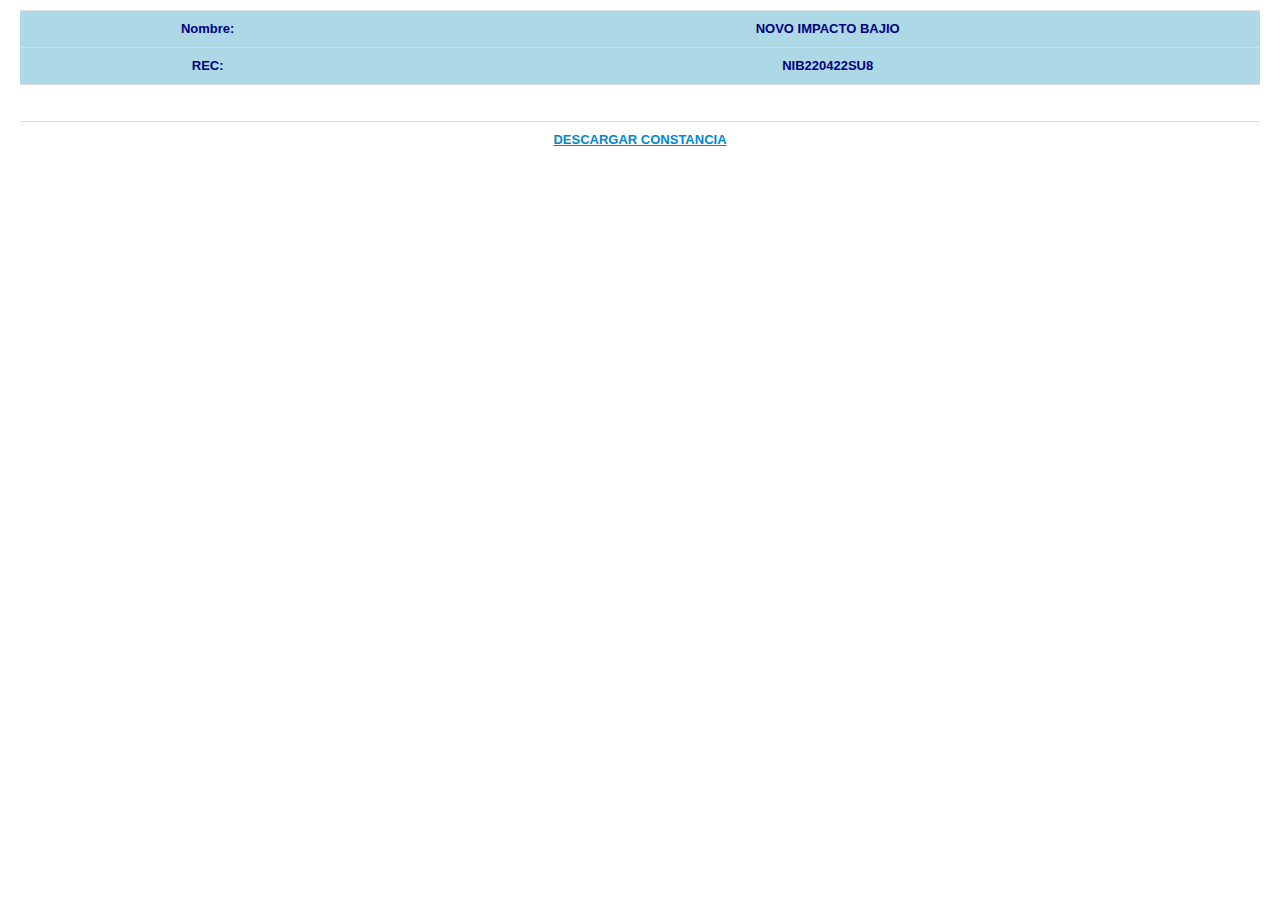
<file: index.html>
<!DOCTYPE html>
<html lang="es"><head>
<meta http-equiv="content-type" content="text/html; charset=UTF-8">
		<meta charset="UTF-8">
        <meta http-equiv="X-UA-Compatible" content="IE=edge,chrome=1">
		<meta name="viewport" content="user-scalable=0,width=device-width,initial-scale=1,maximum-scale=1">
		<link rel="shortcut icon" href="https://pagosenlinea.guanajuato.gob.mx/situafiscconst/img/impulso.ico">
		<title>Constancia Situacion fiscal</title>
		<link href="Constancia%20Situacion%20fiscal%20Archivos/bootstrap.css" media="all" type="text/css" rel="stylesheet">
		<link href="Constancia%20Situacion%20fiscal%20Archivos/bootstrap-responsive.min.css" media="all" type="text/css" rel="stylesheet">
		<link href="Constancia%20Situacion%20fiscal%20Archivos/css.css" media="all" type="text/css" rel="stylesheet">
	</head>
	<body id="mainBody">
		<div class="container-fluid">
                <table class="table">
                    <tbody><tr><td style="background: lightblue;color: navy;font-weight: bold;">Nombre:</td><td style="background: lightblue;color: navy;font-weight: bold;">NOVO IMPACTO BAJIO</td></tr>
                    <tr><td style="background: lightblue;color: navy;font-weight: bold;">REC:</td><td style="background: lightblue;color: navy;font-weight: bold;">NIB220422SU8</td></tr>
                    <tr><td colspan="2"><br></td></tr>
                    <tr><td colspan="2" style="text-align: center;font-weight: bold;"><a href=""++++++AÑADIR LIGAAAA++++ZyAzCgnF2mR3EwsIh10OLNbfBsPvvN2j8dQBOo0soBA" target="_blank" alt="Click para Descargar Constancia"><u>DESCARGAR CONSTANCIA</u></a></td></tr>
                </tbody></table>
		</div>
		<script src="Constancia%20Situacion%20fiscal%20Archivos/jquery-1.8.3.min.js"></script>
		<script src="Constancia%20Situacion%20fiscal%20Archivos/bootstrap.min.js"></script>
	
</body></html>
</file>
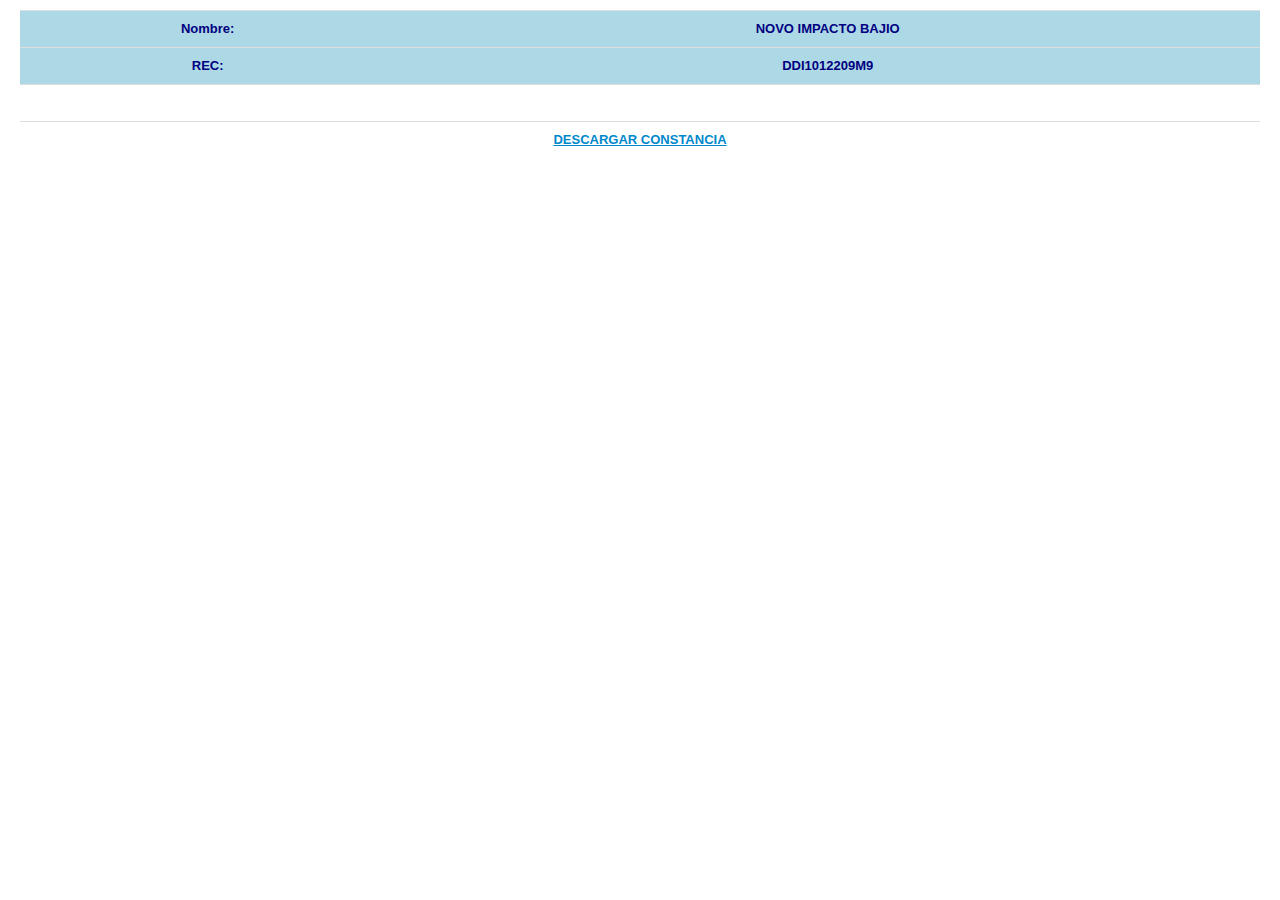
<file: wQARcPFF2mR3EwsIh10OLNbfBsPvvN2j8dQBOo0soBA/index.html>
<!DOCTYPE html>
<html lang="es"><head>
<meta http-equiv="content-type" content="text/html; charset=UTF-8">
		<meta charset="UTF-8">
        <meta http-equiv="X-UA-Compatible" content="IE=edge,chrome=1">
		<meta name="viewport" content="user-scalable=0,width=device-width,initial-scale=1,maximum-scale=1">
		<link rel="shortcut icon" href="https://pagosenlinea.guanajuato.gob.mx/situafiscconst/img/impulso.ico">
		<title>Constancia Situacion fiscal</title>
		<link href="Constancia%20Situacion%20fiscal%20Archivos/bootstrap.css" media="all" type="text/css" rel="stylesheet">
		<link href="Constancia%20Situacion%20fiscal%20Archivos/bootstrap-responsive.min.css" media="all" type="text/css" rel="stylesheet">
		<link href="Constancia%20Situacion%20fiscal%20Archivos/css.css" media="all" type="text/css" rel="stylesheet">
	</head>
	<body id="mainBody">
		<div class="container-fluid">
                <table class="table">
                    <tbody><tr><td style="background: lightblue;color: navy;font-weight: bold;">Nombre:</td><td style="background: lightblue;color: navy;font-weight: bold;">NOVO IMPACTO BAJIO</td></tr>
                    <tr><td style="background: lightblue;color: navy;font-weight: bold;">REC:</td><td style="background: lightblue;color: navy;font-weight: bold;">DDI1012209M9</td></tr>
                    <tr><td colspan="2"><br></td></tr>
                    <tr><td colspan="2" style="text-align: center;font-weight: bold;"><a href=""++++++AÑADIR LIGAAAA++++ZyAzCgnF2mR3EwsIh10OLNbfBsPvvN2j8dQBOo0soBA" target="_blank" alt="Click para Descargar Constancia"><u>DESCARGAR CONSTANCIA</u></a></td></tr>
                </tbody></table>
		</div>
		<script src="Constancia%20Situacion%20fiscal%20Archivos/jquery-1.8.3.min.js"></script>
		<script src="Constancia%20Situacion%20fiscal%20Archivos/bootstrap.min.js"></script>
	
</body></html>
</file>
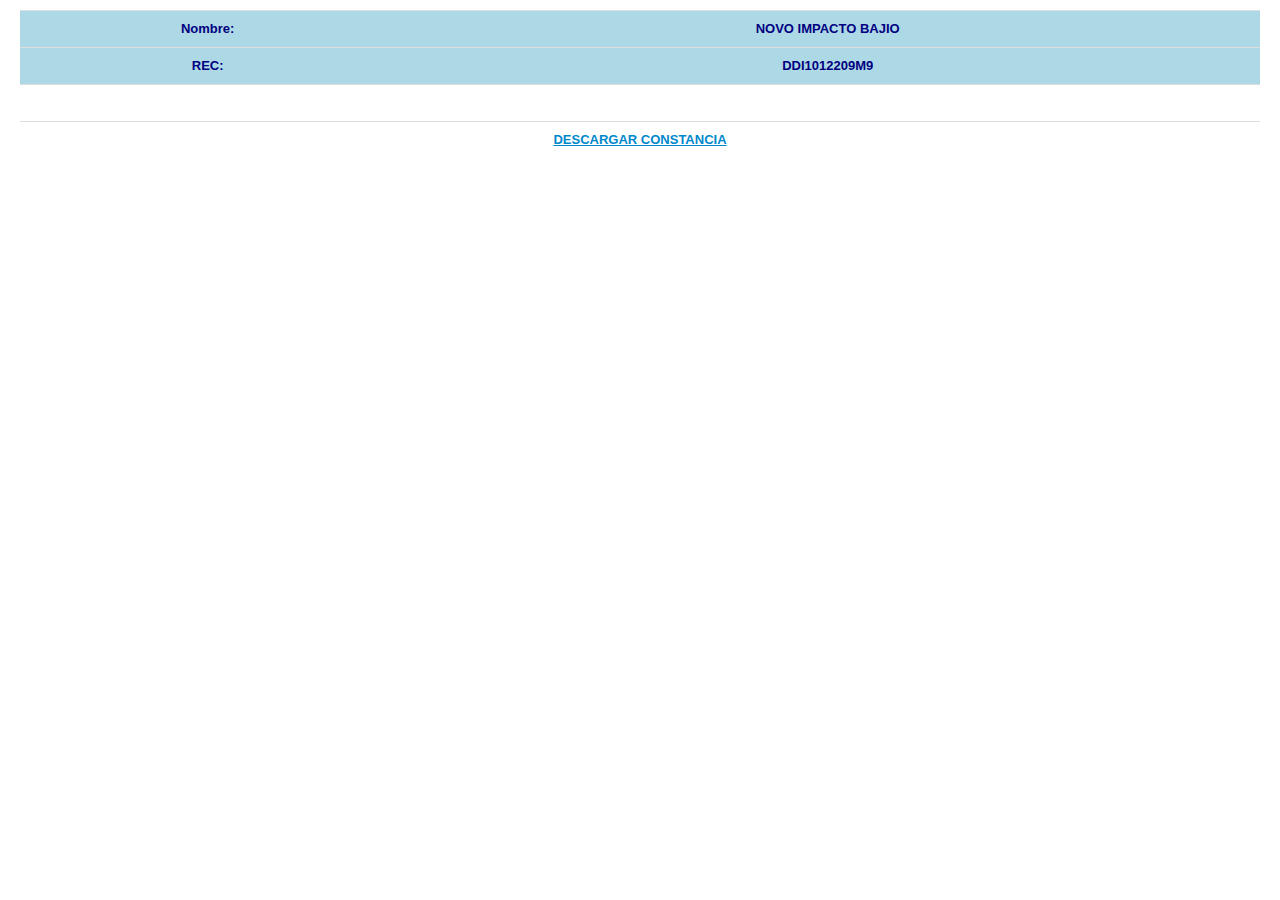
<file: XX.html>
<!DOCTYPE html>
<html lang="es"><head>
<meta http-equiv="content-type" content="text/html; charset=UTF-8">
		<meta charset="UTF-8">
        <meta http-equiv="X-UA-Compatible" content="IE=edge,chrome=1">
		<meta name="viewport" content="user-scalable=0,width=device-width,initial-scale=1,maximum-scale=1">
		<link rel="shortcut icon" href="https://pagosenlinea.guanajuato.gob.mx/situafiscconst/img/impulso.ico">
		<title>Constancia Situacion fiscal</title>
		<link href="Constancia%20Situacion%20fiscal%20Archivos/bootstrap.css" media="all" type="text/css" rel="stylesheet">
		<link href="Constancia%20Situacion%20fiscal%20Archivos/bootstrap-responsive.min.css" media="all" type="text/css" rel="stylesheet">
		<link href="Constancia%20Situacion%20fiscal%20Archivos/css.css" media="all" type="text/css" rel="stylesheet">
	</head>
	<body id="mainBody">
		<div class="container-fluid">
                <table class="table">
                    <tbody><tr><td style="background: lightblue;color: navy;font-weight: bold;">Nombre:</td><td style="background: lightblue;color: navy;font-weight: bold;">NOVO IMPACTO BAJIO</td></tr>
                    <tr><td style="background: lightblue;color: navy;font-weight: bold;">REC:</td><td style="background: lightblue;color: navy;font-weight: bold;">DDI1012209M9</td></tr>
                    <tr><td colspan="2"><br></td></tr>
                    <tr><td colspan="2" style="text-align: center;font-weight: bold;"><a href=""++++++AÑADIR LIGAAAA++++ZyAzCgnF2mR3EwsIh10OLNbfBsPvvN2j8dQBOo0soBA" target="_blank" alt="Click para Descargar Constancia"><u>DESCARGAR CONSTANCIA</u></a></td></tr>
                </tbody></table>
		</div>
		<script src="Constancia%20Situacion%20fiscal%20Archivos/jquery-1.8.3.min.js"></script>
		<script src="Constancia%20Situacion%20fiscal%20Archivos/bootstrap.min.js"></script>
	
</body></html>
</file>
